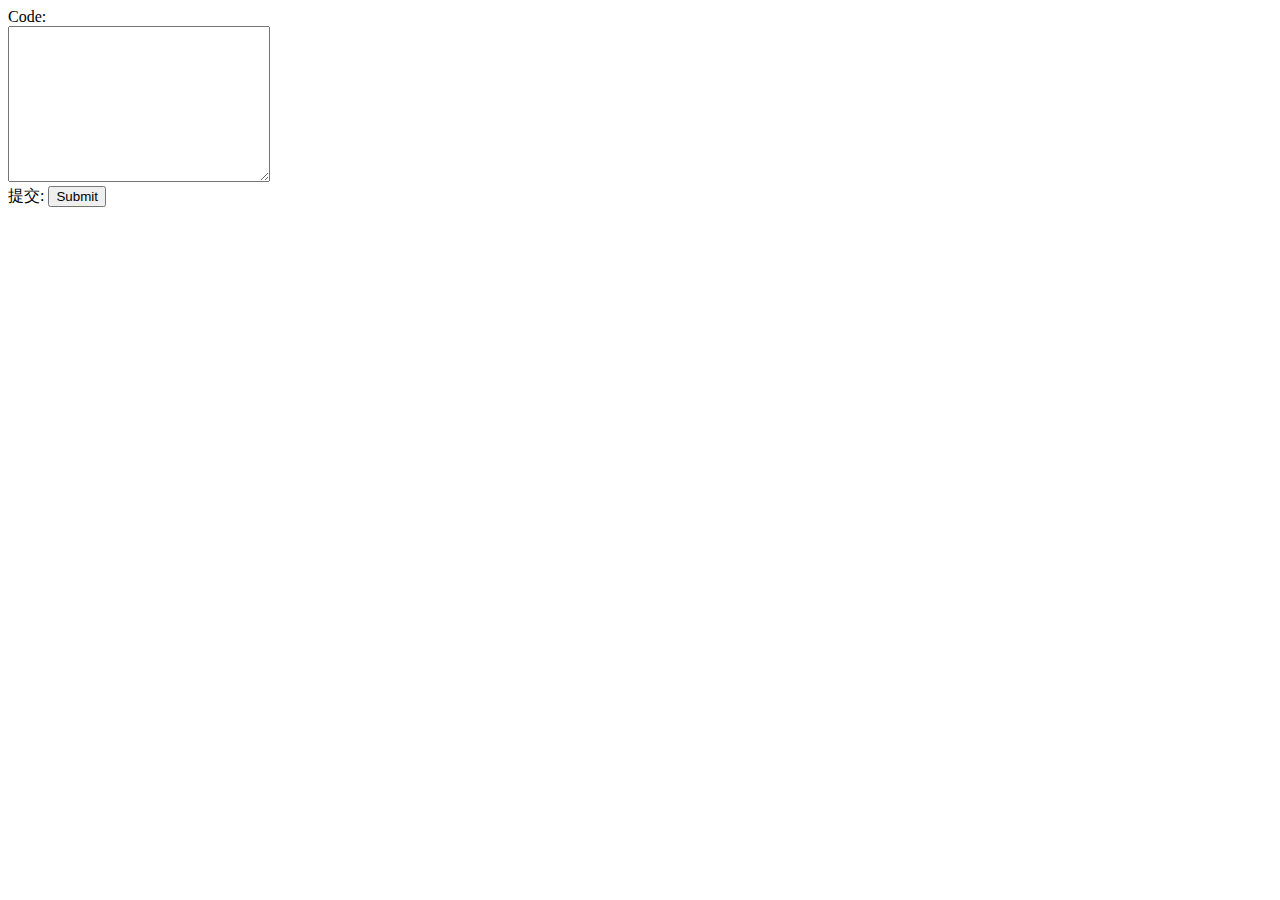
<file: Project/online_oj_v2/wwwroot/index.html>
<!DOCTYPE html>
<html lang="en">

<head>
    <meta charset="UTF-8">
    <meta http-equiv="X-UA-Compatible" content="IE=edge">
    <meta name="viewport" content="width=device-width, initial-scale=1.0">
    <title>Document</title>
</head>

<body>

    <form action="Compile" method="post">
        
        Code: <br>
        <textarea name="code" cols="30" rows="10"> </textarea>
        <br>
        提交: <input type="submit" value="Submit">
    </form>
</body>

</html>
</file>
